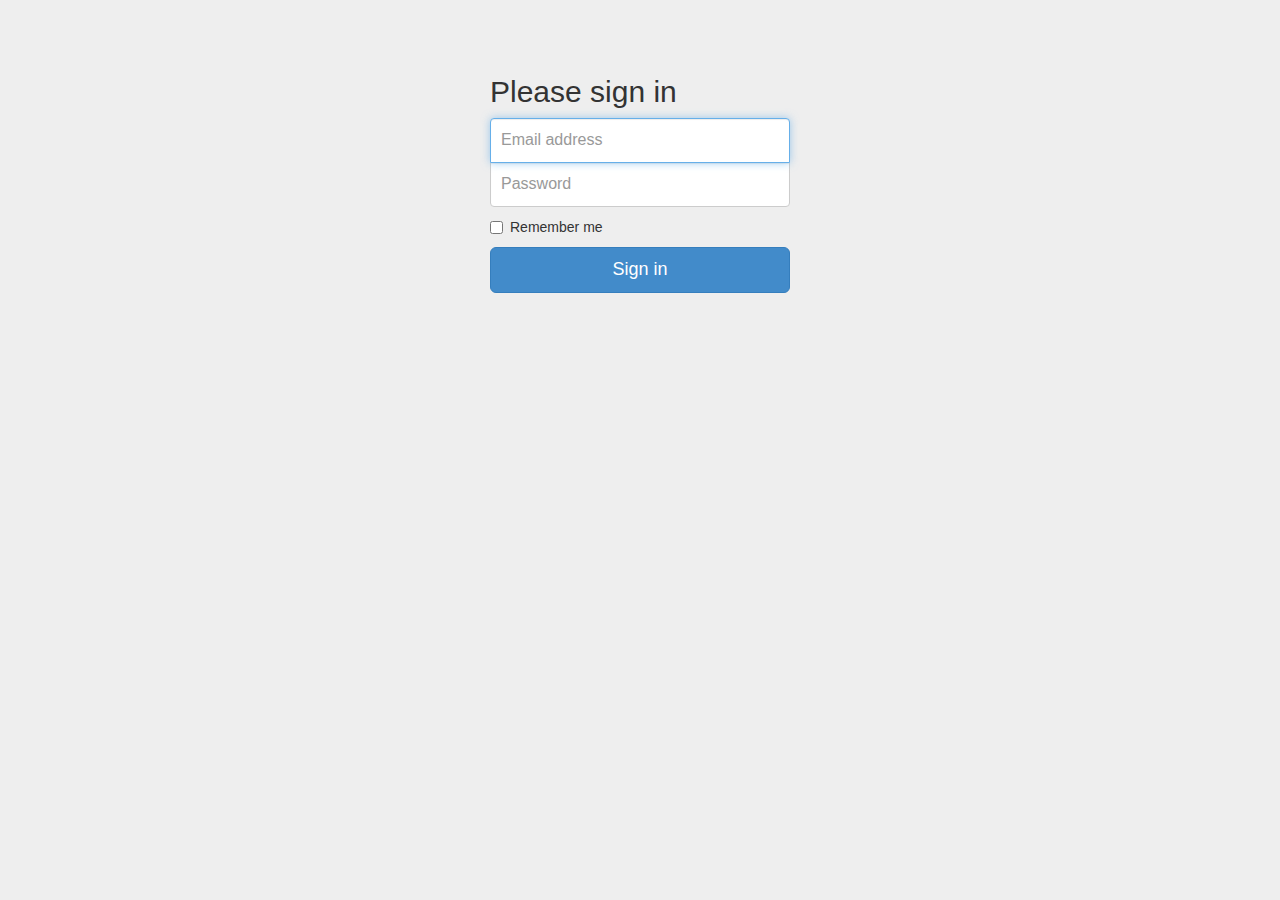
<file: aireadManager/static/login.html>
<!DOCTYPE html>
<html>
<head>
    <link href="css/index.css" rel="stylesheet">
    <link href="css/signin.css" rel="stylesheet">
    <title>Login</title>
</head>
<body>
<div class="container">

    <form class="form-signin" role="form" action="/login/" method="post">
        <h2 class="form-signin-heading">Please sign in</h2>
        <input name="username" type="text" class="form-control" placeholder="Email address" required="" autofocus="">
        <input name="password" type="password" class="form-control" placeholder="Password" required="">
        <input name="isweb" type="text" class="hide" value="true">
        <label class="checkbox">
            <input name="rememberMe" type="checkbox" value="true"> Remember me
        </label>
        <button class="btn btn-lg btn-primary btn-block" type="submit">Sign in</button>
    </form>

</div>

<script src="lib/jquery.min.js"></script>
<script>
    var accountError = window.location.search.indexOf('no_match') >= 0;
    if (accountError) {
        var $form = $('form');
        var $errmsg = $('<h3 style="color: darkred; text-align: right;">用户名密码错误</h3>');
        $form.prepend($errmsg);
    }
</script>
</body>
</html>
</file>
<file: aireadManager/static/css/signin.css>
body {
    padding-top: 40px;
    padding-bottom: 40px;
    background-color: #eee;
}

.form-signin {
    max-width: 330px;
    padding: 15px;
    margin: 0 auto;
}

.form-signin .form-signin-heading,
.form-signin .checkbox {
    margin-bottom: 10px;
}

.form-signin .checkbox {
    font-weight: normal;
}

.form-signin .form-control {
    position: relative;
    font-size: 16px;
    height: auto;
    padding: 10px;
    -webkit-box-sizing: border-box;
    -moz-box-sizing: border-box;
    box-sizing: border-box;
}

.form-signin .form-control:focus {
    z-index: 2;
}

.form-signin input[type="text"] {
    margin-bottom: -1px;
    border-bottom-left-radius: 0;
    border-bottom-right-radius: 0;
}

.form-signin input[type="password"] {
    margin-bottom: 10px;
    border-top-left-radius: 0;
    border-top-right-radius: 0;
}
</file>
<file: aireadManager/static/css/index.css>
@import "lib/bootstrap.css";
@import "lib/dialogs.css";
@import "lib/ng-table.css";
@import "lib/jquery.pnotify.default.css";
@import "lib/jquery.pnotify.default.icons.css";
@import "lib/select2.css";
@import "lib/select2-bootstrap.css";

.nav, .pagination, .carousel, .panel-title a {
    cursor: pointer;
}

.item-main {
    border-left: 1px solid #EEE;
    padding-left: 20px;
}

.item-sub-main {
    padding-top: 0.33em;
}

.item-bar {
    padding: 0.33em 0;
    background-color: #f5f5f5;
    border-radius: 5px;
    border: 1px solid #dddddd;

}

.item-bar div {
    line-height: 39px;
}

thead {
    background-color: #FEE;
}
</file>
